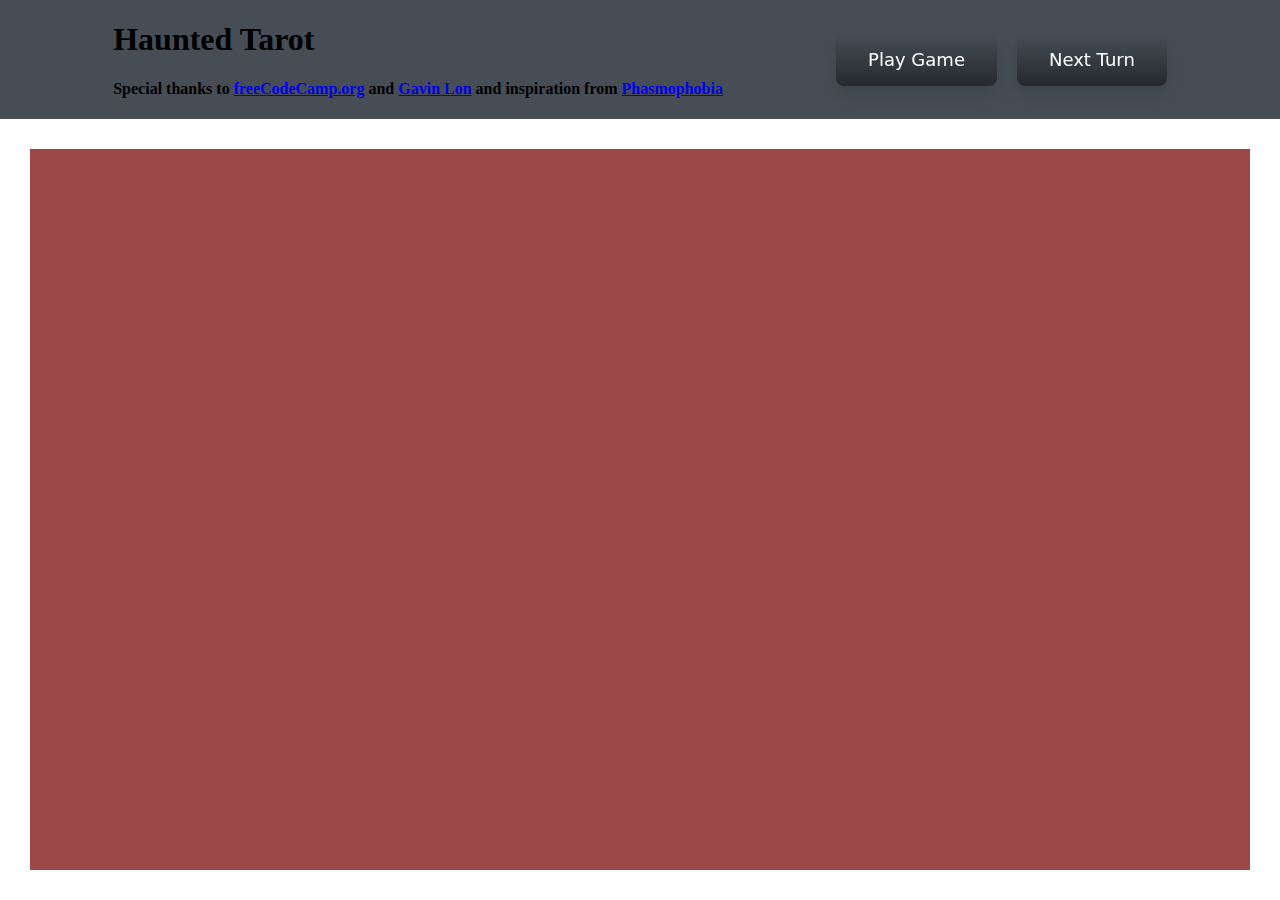
<file: index.html>
<!DOCTYPE html>
<html lang="en">
<head>
    <meta charset="UTF-8">
    <meta name="viewport" content="width=device-width, initial-scale=1.0">
    <title>Haunted Tarot</title>
    <link rel="stylesheet" href="style.css">
</head>
<body>
    <header>
        <div class="header-title-container">
            <h1>Haunted Tarot</h1>
            <h4>Special thanks to <a href="https://www.youtube.com/watch?v=Bj6lC93JMi0">freeCodeCamp.org</a> and <a href="https://www.youtube.com/@GavinLon">Gavin Lon</a> and inspiration from <a href="https://www.kineticgames.co.uk/phasmophobia">Phasmophobia</a></h4>
        </div>
        <div class="menu-button-container">
            <div class="header-button-container">
                <div class="game-play-button-container">
                    <button id="playGame" class="play-game">Play Game</button>
                </div>
            </div>
            <div class="debug-next-button-container">
                <div class="debug-next-button-container">
                    <button id="nextTurn" class="next-turn">Next Turn</button>
                </div>
            </div>
        </div>
    </header>
    <main>
        <div class="table-container">
            <div class="top">
                <div class="other-players-container">
                
                </div>
            </div>
            <div class="bottom">
                <div class="this-player-container">

                </div>
                <div class="deck-container">

                </div>
                <div class="events">

                </div>
            </div>
        </div>
    </main>
    <script src="index.js"></script>
</body>
</html>
</file>
<file: style.css>
:root {
  --background-color-1: #464d55;
  --background-color-2: #25292e;
}

html {
  width: 100%;
  height: 100%;
  max-width: 100vw;
  max-height: 100vh;
  margin: 0px;
}

body {
  background-color: var(--background-color-1);
  margin: 0px;
  height: 100%;
  max-height: 100%;
  display: flex;
  flex-direction: column;
  box-sizing: border-box;
  overflow: hidden; /* Prevent body from resizing */
  
  header {
    display: flex;
    flex-direction: row;
    justify-content: space-evenly;
  }

  .line {
    width: 100%;
    height: 1px;
    background-color: black;
  }

  main {
    background-color: #fff;
    padding: 30px;
    height: 100%;
    max-height: 100%;
    display: flex;
    flex-direction: column;
    box-sizing: border-box;
    flex-grow: 0;
    
    .table-container {
      background-color: #9c4848;
      padding: 20px;
      display: grid;
      grid-auto-flow: row;
      row-gap: 5px;
      height: 100%;

      .top {
        max-width: 100%;
        justify-content: center;
        align-items: center;

        .other-players-container {
          max-height: 100%;
          display: flex;
          flex-wrap: wrap;
          justify-content: space-evenly;
          gap: 5px;

          .player-container {
            max-width: 25%;
            min-width: min-content;

            .other-player-card {
              position: relative;
              flex-shrink: 20;
            }
          }
        }
      }

      .bottom {
        display: flex;
        flex-direction: row;
        max-width: 100%;
        justify-content: space-around;
        align-items: center;

        .this-player-container {
          max-height: 100%;
          display: flex;
          flex-wrap: wrap;
          max-width: 60%;
          gap: 5px;

          .player-container {
            max-height: 100%;
            min-width: min-content;

            .this-player-card {
              position: relative;  
              cursor: pointer;
              transition: transform 0.3s ease;
              flex-shrink: 10;
            }
  
            /* Hover effect: slightly enlarge the card */
            .this-player-card:hover {
              transform: scale(1.3);
              z-index: 1;
            }
            
            /* Display the alt text on focus */
            .this-player-card::after {
              content: attr(data-alt); /* Get the alt text from the data-alt attribute */
              position: absolute;
              top: 50%; /* Position text below the image */
              left: 50%;
              transform: translateX(-50%); /* Center the alt text */
              background-color: rgba(0, 0, 0, 0.7); /* Semi-transparent background */
              color: white;
              padding: 5px;
              border-radius: 4px;
              white-space: nowrap; /* Prevent text wrapping */
              font-size: 2em;
              opacity: 0;
              transition: opacity 0.3s ease;
            }
  
            /* Hidden by default */
            .this-player-card:hover::after {
              opacity: 1;
            }
  
            /* Transition on click: rotate the card */
            .this-player-card:active {
              transform: scale(2.5) rotate(-5deg);
            }
          }
        }
        
        .deck-container {
          display: flex;
          height: fit-content;
          width: fit-content;

          .deck-button {
            position: relative;
            height: 150px;
            width: 100px;
            border: 1px solid white;
            color: white;
            font-size: 50px;
          }

          .deck-button:enabled {
            cursor: pointer;
          }

          /* Hover effect: slightly enlarge the card */
          .deck-button:hover:enabled {
            transform: scale(1.1) rotate(3deg) translateY(10px);
            transition: transform 0.5s ease;
          }

          /* Transition on click: rotate the card */
          .deck-button:focus:enabled {
            transform: rotateY(160deg) translateX(120px) translateY(20px);
            transition: transform 1s;
            transform-style: preserve-3d;
            background: white;
            content: '';
          }
        }
      }

      .player-container {
        display: grid;

        .player-data {
          display: flex;
          margin: 5px;
          padding: 10px;
          max-width: fit-content;

          .name {
            font-size: 2em;
            padding: 10px;
          }

          .status {
            display: flex;

            justify-content: space-evenly;
            padding: 10px;

            .icon-img {
              height: 2em;
              width: auto;
            }
          }

          .sanity {
            font-size: 2em;
            padding: 10px;
          }
        }

        .player-cards {
          display: grid;
          grid-template-columns: 1fr;

          .hand {
            position: relative;
            max-width: 100%;
            min-width: 100%;
            display: flex;
          }

          .altar {
            position: relative;
            max-width: 100%;
            min-width: 100%;
            display: flex;
          }

          .card-img {
            max-height: 100px;
            max-width: 100%;
            border: 1px solid white;
          }
        }
      }
    }
  }

  .menu-button-container {
    display: flex;
    flex-direction: row;
    align-items: center;
    justify-content: space-between;
    gap: 20px;
  
    #playGame {
      align-items: center;
      background-color: initial;
      background-image: linear-gradient(var(--background-color-1), var(--background-color-2));
      border-radius: 8px;
      border-width: 0;
      box-shadow: 0 10px 20px rgba(0, 0, 0, .1),0 3px 6px rgba(0, 0, 0, .05);
      box-sizing: border-box;
      color: #fff;
      cursor: pointer;
      display: inline-flex;
      flex-direction: column;
      font-family: expo-brand-demi,system-ui,-apple-system,BlinkMacSystemFont,"Segoe UI",Roboto,"Helvetica Neue",Arial,"Noto Sans",sans-serif,"Apple Color Emoji","Segoe UI Emoji","Segoe UI Symbol","Noto Color Emoji";
      font-size: 18px;
      height: 52px;
      justify-content: center;
      line-height: 1;
      margin: 0;
      outline: none;
      overflow: hidden;
      padding: 0 32px;
      text-align: center;
      text-decoration: none;
      transform: translate3d(0, 0, 0);
      transition: all 150ms;
      vertical-align: baseline;
      white-space: nowrap;
      user-select: none;
      -webkit-user-select: none;
      touch-action: manipulation;
    }
    
    #playGame:hover {
      box-shadow: rgba(0, 1, 0, .2) 0 2px 8px;
      opacity: .85;
    }
    
    #playGame:active {
      outline: 0;
    }
    
    #playGame:focus {
      box-shadow: rgba(0, 0, 0, .5) 0 0 0 3px;
    }
    
    @media (max-width: 420px) {
      #playGame {
        height: 48px;
      }
    }
    
    #nextTurn {
      align-items: center;
      background-color: initial;
      background-image: linear-gradient(var(--background-color-1), var(--background-color-2));
      border-radius: 8px;
      border-width: 0;
      box-shadow: 0 10px 20px rgba(0, 0, 0, .1),0 3px 6px rgba(0, 0, 0, .05);
      box-sizing: border-box;
      color: #fff;
      cursor: pointer;
      display: inline-flex;
      flex-direction: column;
      font-family: expo-brand-demi,system-ui,-apple-system,BlinkMacSystemFont,"Segoe UI",Roboto,"Helvetica Neue",Arial,"Noto Sans",sans-serif,"Apple Color Emoji","Segoe UI Emoji","Segoe UI Symbol","Noto Color Emoji";
      font-size: 18px;
      height: 52px;
      justify-content: center;
      line-height: 1;
      margin: 0;
      outline: none;
      overflow: hidden;
      padding: 0 32px;
      text-align: center;
      text-decoration: none;
      transform: translate3d(0, 0, 0);
      transition: all 150ms;
      vertical-align: baseline;
      white-space: nowrap;
      user-select: none;
      -webkit-user-select: none;
      touch-action: manipulation;
    }
    
    #nextTurn:hover {
      box-shadow: rgba(0, 1, 0, .2) 0 2px 8px;
      opacity: .85;
    }
    
    #nextTurn:active {
      outline: 0;
    }
    
    #nextTurn:focus {
      box-shadow: rgba(0, 0, 0, .5) 0 0 0 3px;
    }
    
    @media (max-width: 420px) {
      #nextTurn {
        height: 48px;
      }
    }
  }
}
</file>
